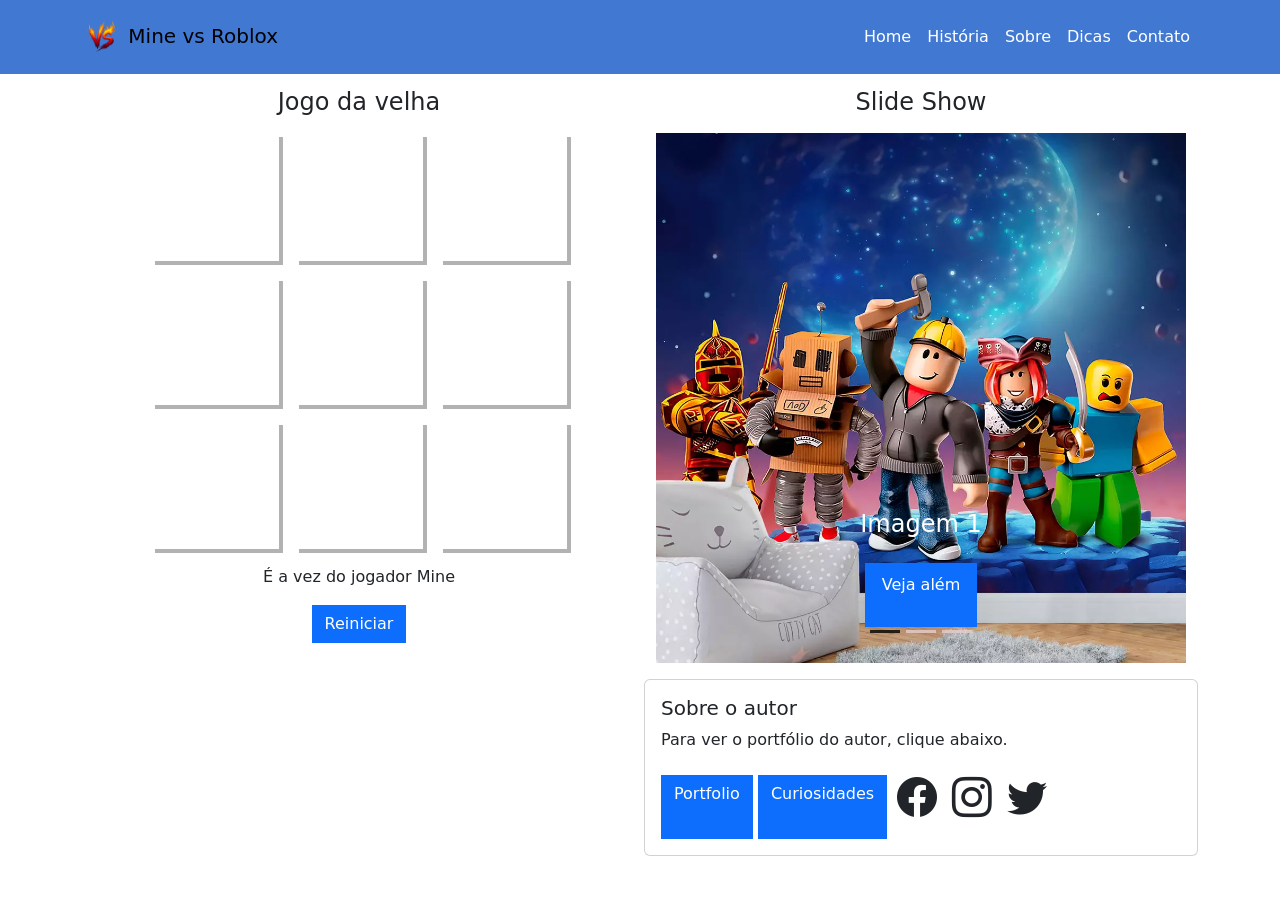
<file: index.html>
<!DOCTYPE html>
<html lang="pt-br">

<head>
    <meta charset="UTF-8">
    <meta name="viewport" content="width=device-width, initial-scale=1.0, shrink-to-fit=no">
    <meta name="author" content="Lucas Dias dos Santos">
    <title>Jogo da velha com Bootstrap</title>

    <!-- Fonte do projeto -> Nosifer  -->
    <link rel="preconnect" href="https://fonts.googleapis.com">
    <link rel="preconnect" href="https://fonts.gstatic.com" crossorigin>
    <link href="https://fonts.googleapis.com/css2?family=Nosifer&display=swap" rel="stylesheet">

    <!-- Bootstrap CSS -->
    <link href="https://cdn.jsdelivr.net/npm/bootstrap@5.3.2/dist/css/bootstrap.min.css" rel="stylesheet"
        integrity="sha384-T3c6CoIi6uLrA9TneNEoa7RxnatzjcDSCmG1MXxSR1GAsXEV/Dwwykc2MPK8M2HN" crossorigin="anonymous">

    <!-- Bootstrap Icons -->
    <link rel="stylesheet" href="https://cdn.jsdelivr.net/npm/bootstrap-icons@1.11.1/font/bootstrap-icons.css">

    <!-- CSS do projeto -->
    <link rel="stylesheet" href="css/mystyle.css">
</head>

<body>

    <header>
        <nav class="navbar navbar-expand-lg fixed-top bg-cor-que-eu-quero">
            <section class="container py-1">
                <a class="navbar-brand" href="#">
                    <img class="img-fluid" width="40em" src="images/vs.png" alt="Cadê a imagem">
                    <span>Mine vs Roblox</span>
                </a>

                <button type="button" class="navbar-toggler" data-bs-toggle="collapse" data-bs-target="#navbar-items"
                    aria-controls="navbar-items" aria-expanded="false" aria-label="Navegação diferente">
                    <i class="bi bi-filter-square-fill"></i>
                </button>

                <section class="collapse navbar-collapse" id="navbar-items">
                    <ul class="navbar-nav me-auto mb-0 mb-lg-0">
                        <li class="nav-item"><a class="nav-link" href="">Home</a></li>
                        <li class="nav-item"><a class="nav-link" href="pages/historia.html" target="_blank ">História</a></li>
                        <li class="nav-item"><a class="nav-link" href="pages/sobre.html" target="_blank ">Sobre</a></li>
                        <li class="nav-item"><a class="nav-link" href="https://youtu.be/b_2GB5EBlvI?si=feaqeN4Gs39vtFL0" target="_blank" >Dicas</a></li>
                        <li class="nav-item"><a class="nav-link" href="pages/contato.html" target="_blank">Contato</a></li>
                    </ul>
                </section>
            </section>
        </nav>
    </header>

    <main class="principal">

        <section class="container" id="container-top">

            <section class="row g-2">
                <section class="col-12 col-md-6" id="titulo">
                    <section class="col-12 text-center">
                        <h4 class="primary-color">Jogo da velha</h4>
                    </section>

                    <section class="tabuleiro">
                        <section class="celula" data-celula></section>
                        <section class="celula" data-celula></section>
                        <section class="celula" data-celula></section>
                        <section class="celula" data-celula></section>
                        <section class="celula" data-celula></section>
                        <section class="celula" data-celula></section>
                        <section class="celula" data-celula></section>
                        <section class="celula" data-celula></section>
                        <section class="celula" data-celula></section>
                    </section>

                    <section class="status text-center mt-2">
                        <p>É a vez do jogador Mine</p>
                    </section>

                    <section class="reset-button text-center mt-2">
                        <button class="btn btn-primary" id="reset-button">Reiniciar</button>
                    </section>

                </section>

                <section class="col-12 col-md-6" id="titulo">
                    <!-- Início do slider -->
                    <section class="col-12 text-center">
                        <h4 class="primary-color">Slide Show</h4>
                    </section>

                    <section class="container" id="container-carousel">
                        <section class="carousel slide" id="slider" data-bs-ride="carousel" data-bs-interval="3000">
                            <section class="carousel-indicators">

                                <button type="button" class="active" data-bs-target="#slider" data-bs-slide-to="0"
                                    aria-current="true" aria-label="Slide 1"></button>

                                <button type="button" data-bs-target="#slider" data-bs-slide-to="1"
                                    aria-label="Slide 2"></button>

                                <button type="button" data-bs-target="#slider" data-bs-slide-to="2"
                                    aria-label="Slide 3"></button>
                            </section>

                            <section class="carousel-inner">

                                <section class="carousel-item active">
                                    <img class="d-block w-100" src="images/ro.jpg" alt="">
                                    <section class="carousel-caption">
                                        <h4>Imagem 1</h4>
                                        <a href="https://www.roblox.com/pt/download" target="_blank" class="btn btn-primary">Veja além</a>
                                    </section>
                                </section>

                                <section class="carousel-item">
                                    <img class="d-block w-100" src="images/pi.jpg" alt="">
                                    <section class="carousel-caption">
                                        <h4>Imagem 2</h4>
                                        <a href="https://www.minecraft.net/pt-br/download" target="_blank" class="btn btn-primary">Veja além</a>
                                    </section>
                                </section>

                                <section class="carousel-item">
                                    <img class="d-block w-100" src="images/x1.jpg" alt="">
                                    <section class="carousel-caption">
                                        <h4>Imagem 3</h4>
                                        <a href="https://youtu.be/-Q1lgE8hjHA?si=h4ei9dyfrlUqDjbo" target="_blank" class="btn btn-primary">Veja além</a>
                                    </section>
                                </section>

                            </section>
                        </section>
                        <!-- Fim do slider -->
                    </section>

                    <section class="col-12 mb-3 mb-sm-0">
                        <section class="card">
                            <section class="card-body">
                                <h5 class="card-title">Sobre o autor</h5>
                                <p class="card-text">Para ver o portfólio do autor, clique abaixo.</p>
                                <a href="https://github.com/lucasDias2011/JogoDaVelha" target="_blank" class="btn btn-primary">Portfolio</a>
                                <a href="terra.com.br/gameon/plataformas-e-consoles/roblox-vs-minecraft-qual-e-o-melhor-jogo-para-criancas-e-adultos-tambem,aa8daea13f9b4be76c9680ef51e91214snrv2g34.html" target="_blank" class="btn btn-primary">Curiosidades</a>
                                <i class="bi bi-facebook"></i>
                                <i class="bi bi-instagram"></i>
                                <i class="bi bi-twitter"></i>
                            </section>
                        </section>
                    </section>

                </section>

                <!-- Fim da row -->
            </section>

            <!-- Fim do container principal -->
        </section>
    </main>

    <!-- Bootstrap JS -->
    <script src="https://cdn.jsdelivr.net/npm/bootstrap@5.3.2/dist/js/bootstrap.bundle.min.js"
        integrity="sha384-C6RzsynM9kWDrMNeT87bh95OGNyZPhcTNXj1NW7RuBCsyN/o0jlpcV8Qyq46cDfL"
        crossorigin="anonymous"></script>

    <!-- JS do projeto -->
    <script src="js/myscript.js"></script>
</body>

</html>
</file>
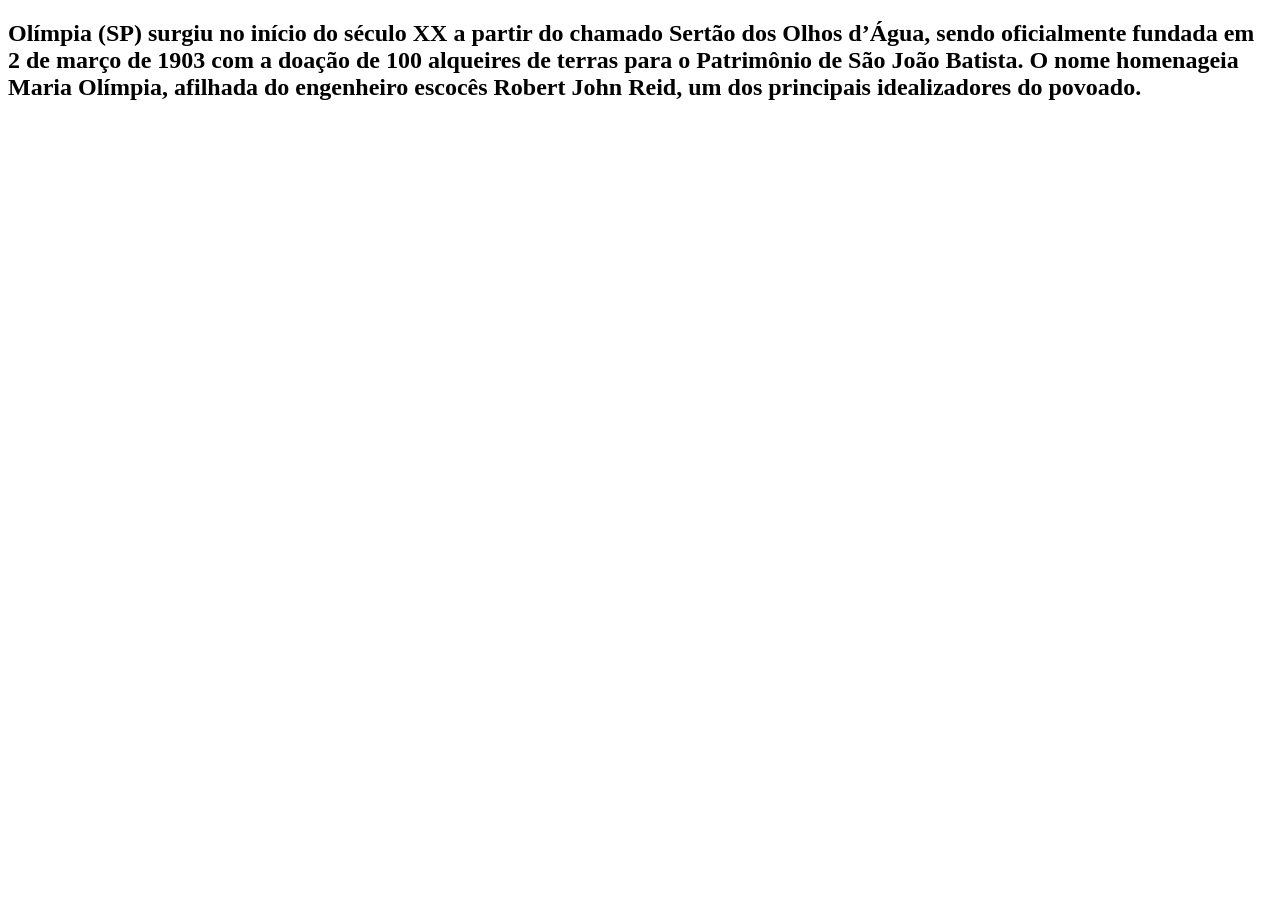
<file: pages/historia.html>
<!DOCTYPE html>
<html lang="pt-br">

<head>
    <meta charset="UTF-8">
    <meta name="viewport" content="width=device-width, initial-scale=1.0">
    <title>Document</title>
</head>

<body>
    <h2>Olímpia (SP) surgiu no início do século XX a partir do chamado Sertão dos Olhos d’Água, sendo oficialmente
        fundada em 2 de março de 1903 com a doação de 100 alqueires de terras para o Patrimônio de São João Batista. O
        nome homenageia Maria Olímpia, afilhada do engenheiro escocês Robert John Reid, um dos principais idealizadores
        do povoado.</h2>
</body>

</html>
</file>
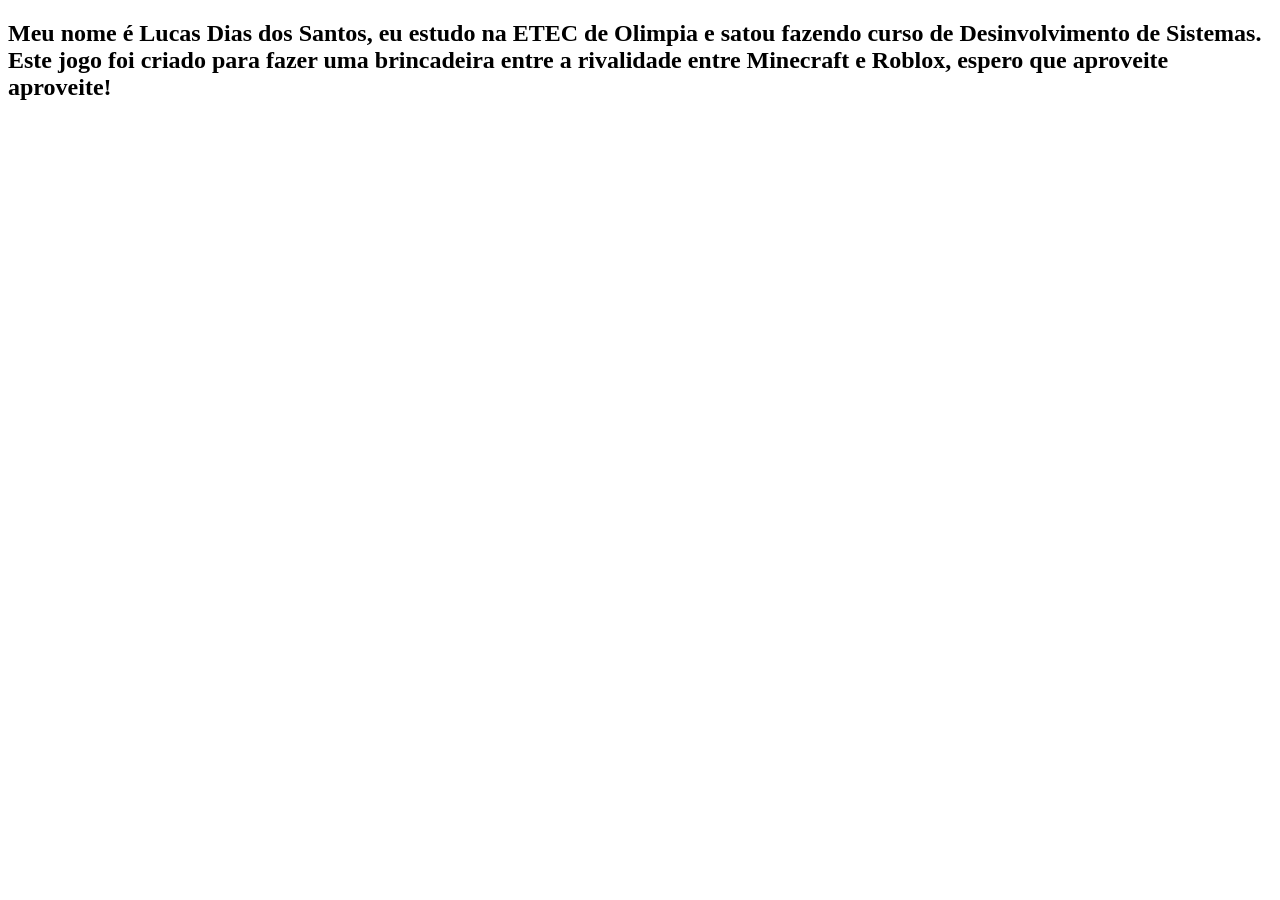
<file: pages/sobre.html>
<!DOCTYPE html>
<html lang="pt-br">

<head>
    <meta charset="UTF-8">
    <meta name="viewport" content="width=device-width, initial-scale=1.0">
    <title>Document</title>
</head>

<body>
    <h2>Meu nome é Lucas Dias dos Santos, eu estudo na ETEC de Olimpia e satou fazendo curso de Desinvolvimento de
        Sistemas. Este jogo foi criado para fazer uma brincadeira entre a rivalidade entre Minecraft e Roblox, espero que aproveite
        aproveite!</h2>
</body>

</html>
</file>
<file: css/mystyle.css>
/* Define as variáveis para utilização de cores*/
:root {
  --cor-fundo: rgb(90, 226, 187);
  --cor-main: rgb(65, 120, 209);
  --cor-main-dark: rgb(21, 27, 205);
  --cor-fonte: rgb(255 255 255);
  --jogadorX: rgb(100 100 100);
}

/* Realiza o reset das configurações do navegador*/
* {
  padding: 0;
  margin: 0;
  font-family: system-ui, -apple-system, BlinkMacSystemFont, 'Segoe UI', Roboto, Oxygen, Ubuntu, Cantarell, 'Open Sans', 'Helvetica Neue', sans-serif;
  outline: 0;
  box-sizing: border-box;
  text-rendering: optimizeLegibility;
}

/* Definição do barra de navegação */
.bg-cor-que-eu-quero {
  background: rgb(65, 120, 209);
}

#titulo {
  margin-top: 1rem;
  font-size: 1rem;
}

#navbar-items .navbar-nav {
  display: flex;
  justify-content: flex-end;
  width: 100%;
}

.navbar-nav a {
  color: var(--cor-fonte);
}

/* Ajusta as configurações do container*/
.principal {
  display: flex;
  flex-direction: row;
  align-items: center;
}

.principal a {
  height: 4rem;
}

i {
  font-size: 3rem;
}

#container-top {
  margin-top: 5rem;
}

.tabuleiro {
  width: 27rem;
  height: 27rem;
  margin: auto;
  margin-top: 0.5rem;
  display: flex;
  flex-wrap: wrap;
}

.celula {
  display: flex;
  justify-content: center;
  cursor: pointer;
  width: 8rem;
  height: 8rem;
  margin: .5rem;
  box-shadow: .25rem .25rem rgba(0, 0, 0, .3);
}

/* Definições do slider (galeria) */
#slider {
  margin-top: 1em;
  margin-bottom: 1em;
}

#slider .carousel-caption {
  bottom: 1em;
}

#slider .carousel-caption h5 {
  font-size: 2.5em;
  text-shadow: #000 2px 2px;
}

.btn {
  border-radius: 0;
}

#slider .btn {
  padding: 0.3em 0.7em;
  font-size: 1em;
  margin-top: 4em;
}

.carousel-control-prev,
.carousel-control-next {
  opacity: 0.7;
}

.carousel-control-prev i,
.carousel-control-next i {
  color: rgb(233, 229, 229);
  font-size: 3em;
}

.carousel-indicators [data-bs-target] {
  background-color: rgb(231, 204, 204);
  opacity: 0.8;
}

.carousel-indicators .active {
  background-color: #000;
}

@media (min-width: 768px) {
  #slider .carousel-caption {
    bottom: 1em;
  }

  #slider .carousel-caption h5 {
    font-size: 2em;
    text-shadow: #000 2px 3px;
  }

  #slider .btn {
    padding: 0.6em 1em;
    font-size: 1em;
    margin-top: 1em;
  }

  .carousel-indicators {
    bottom: 0.25em;
  }
}

.texto {
  font-size: 0.75rem;
  text-align: justify;
}

i {
  
  align-items: center;
  font-size: 2.5em;
  margin: .125em;
}
</file>
